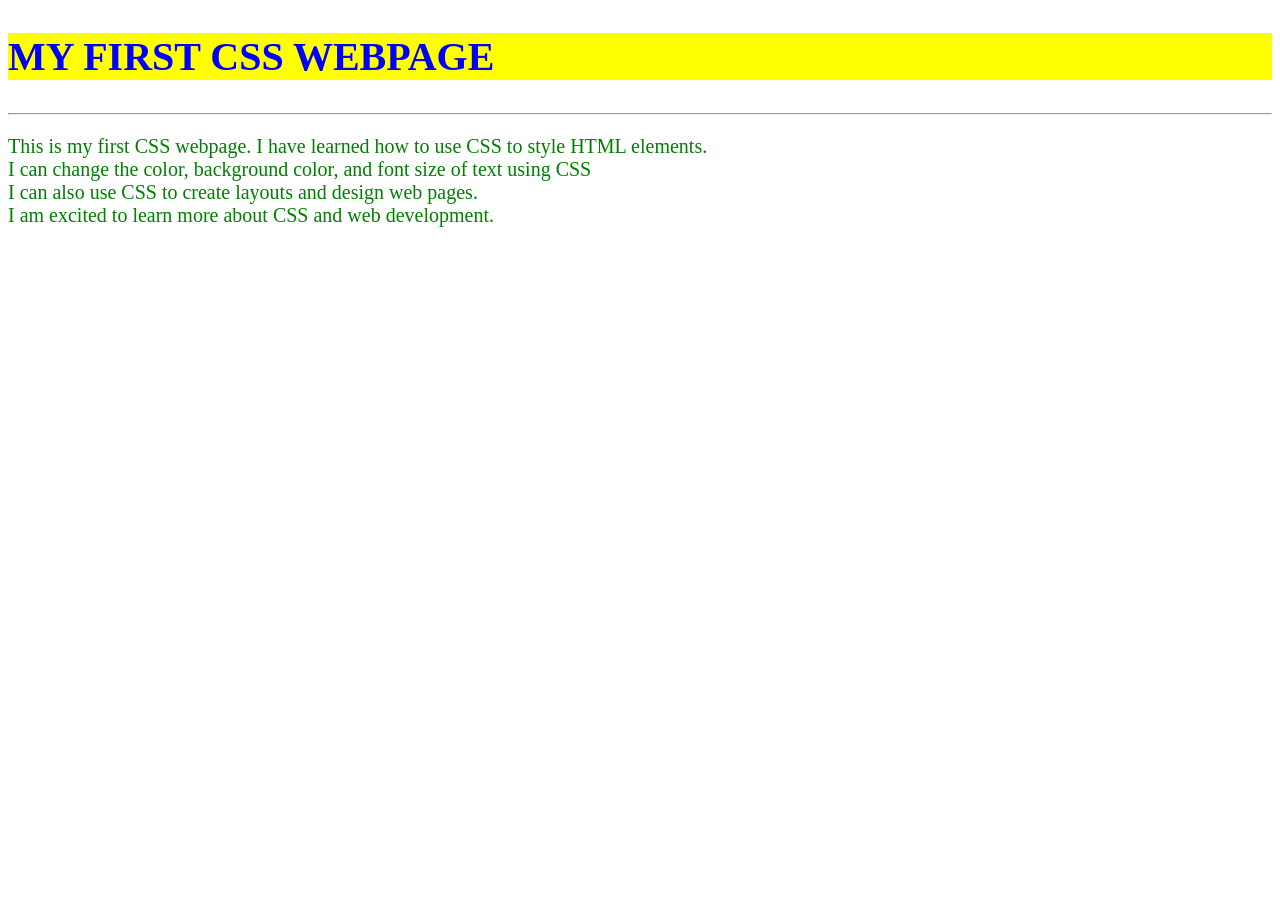
<file: Day10/index.html>
<!DOCTYPE html>
<html>
    <head>
        <title>MY FIRST CSS PAGE</title>
    </head>
    <body>
        <section>
            <h1 style="color:blue;background-color: yellow;font-size:40px">MY FIRST CSS WEBPAGE</h1>

        </section>
        <hr>
        <section>
            <p style="color:green;font-size:20px">
            This is my first CSS webpage. I have learned how to use CSS to style HTML elements.<br>
            I  can change the color, background color, and font size of text using CSS<br>
            I can also use CSS to create layouts and design web pages.<br>
             I am excited to learn more about CSS and web development.<br>
            </p>
        </section>
    </body>
</html>
</file>
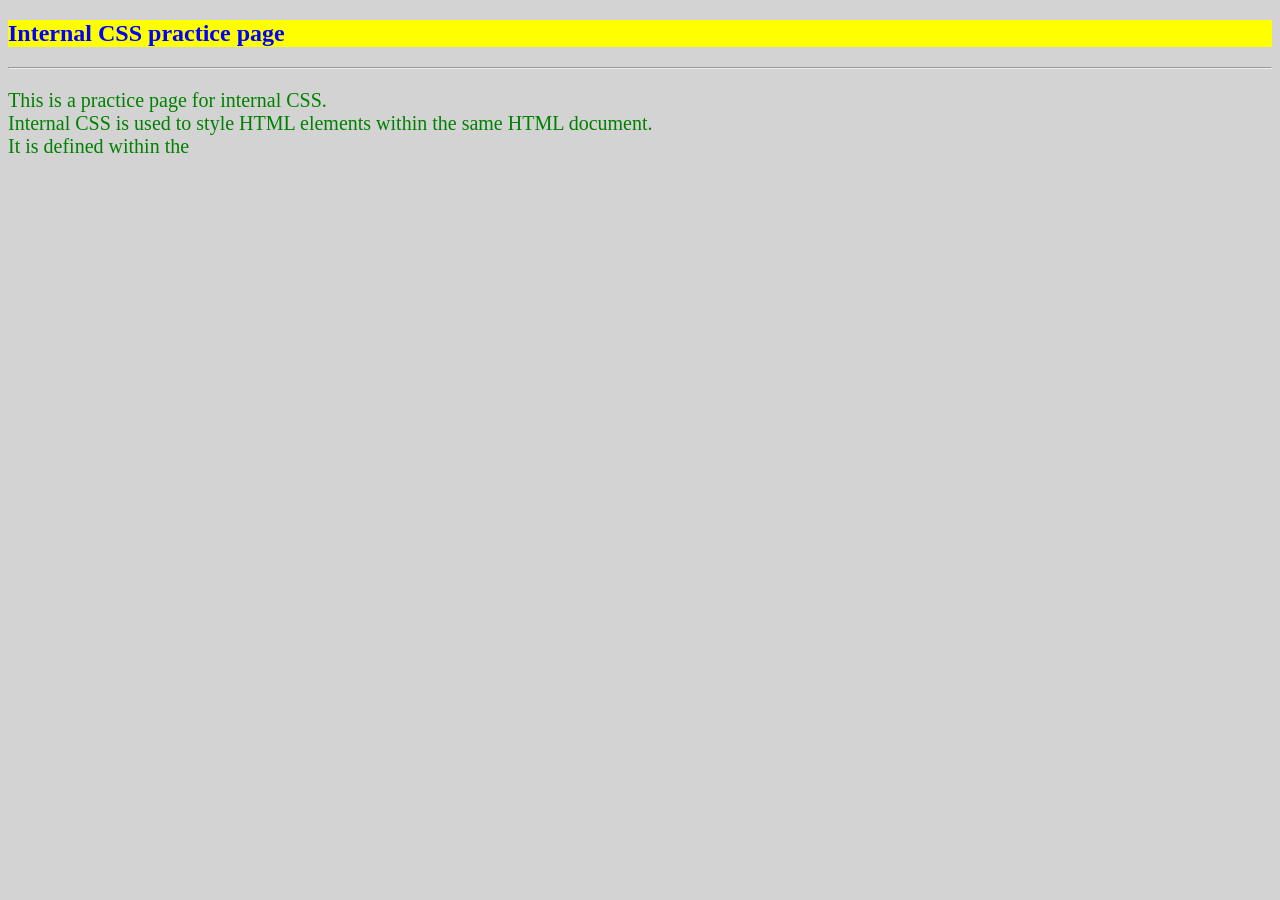
<file: Day11/index.html>
<!DOCTYPE html>
<html>
    <head>
        <title>Internal CSS practice</title>
    <style>
        h1{
            color:blue;
            background-color:yellow;

        }
        p{
            color:green;
            font-size:20px;
            
        }
        body{
            background-color:lightgray;
        }
          </style>
    
    
    </head>
    <body>
        <section> 
        <h1>Internal CSS practice page</h1>
        </section>
        <hr>
        
        <p>
            This is a practice page for internal CSS. <br>
            Internal CSS is used to style HTML elements within the same HTML document. <br>
            It is defined within the <style> tag in the <head> section of the HTML document. <br>
            Internal CSS is useful for small projects or when you want to apply styles to a single page. <br>
            However, for larger projects, it is recommended to use external CSS files for better organization and maintainability.
        </p>
        
        
        <hr>
        
    </body>

</html>
</file>
